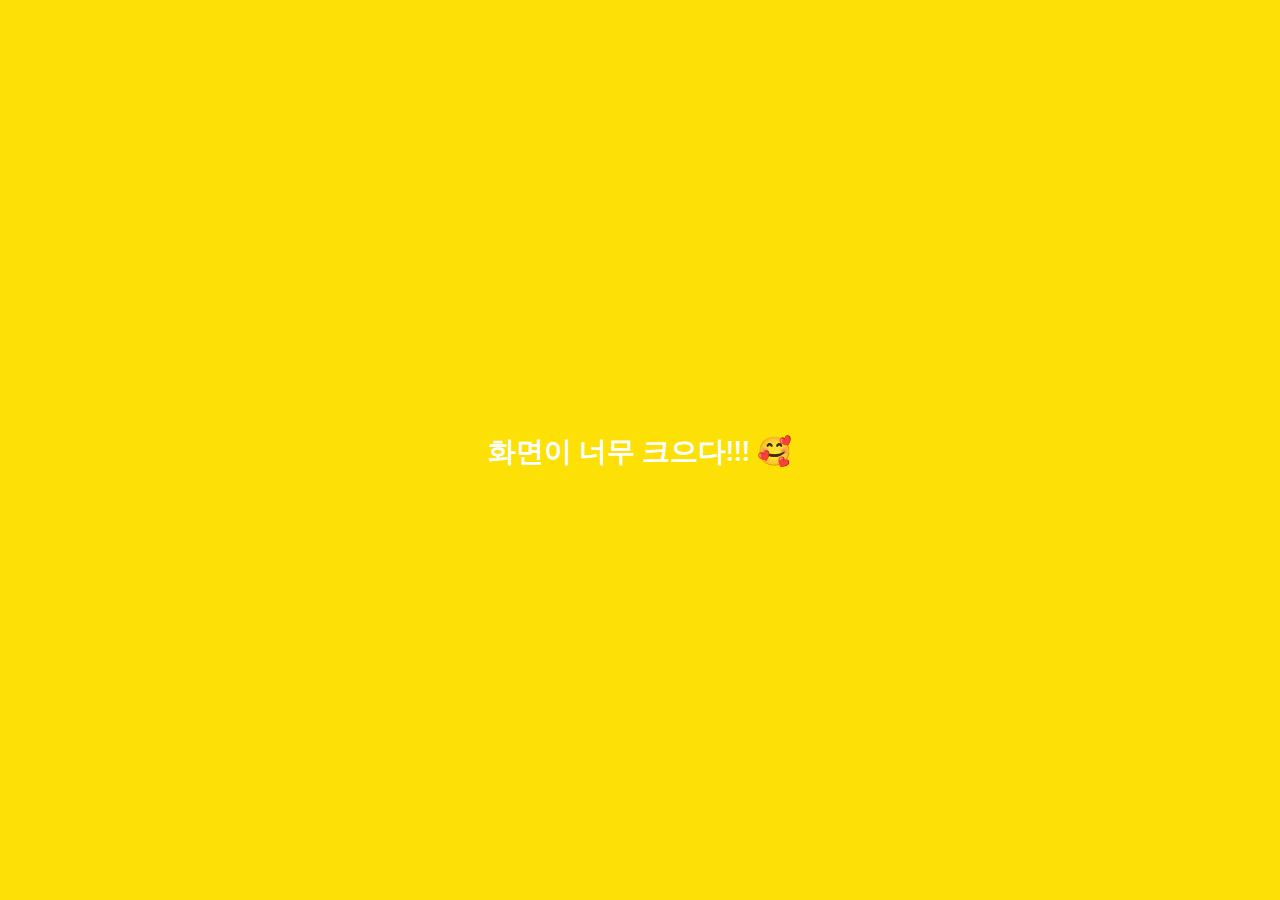
<file: settings.html>
<!DOCTYPE html>
<html lang="en">
  <head>
    <meta charset="UTF-8" />
    <meta name="viewport" content="width=device-width, initial-scale=1.0" />
    <meta http-equiv="X-UA-Compatible" content="ie=edge" />
    <link
      rel="stylesheet"
      href="https://use.fontawesome.com/releases/v5.5.0/css/all.css"
      integrity="sha384-B4dIYHKNBt8Bc12p+WXckhzcICo0wtJAoU8YZTY5qE0Id1GSseTk6S+L3BlXeVIU"
      crossorigin="anonymous"
    />
    <link rel="stylesheet" href="css/styles.css" />
    <title>Settings | Kakao Clone</title>
  </head>
  <body>
    <div class="status-bar">
      <div class="status-bar__comlumn">
        <span class="status-var__clock">13:32</span>
      </div>
      <div class="status-bar__comlumn">
        <i class="fas fa-clock"></i>
        <i class="fas fa-volume-mute"></i>
        <i class="fas fa-wifi"></i>
        <span class="status-var__bettery-level">98%</span>
        <i class="fas fa-battery-full"></i>
      </div>
    </div>
    <header class="header">
      <div class="header__header-column">
        <a href="more.html" class="header__back-btn">
          <i class="fas fa-arrow-left"></i>
        </a>
        <h1 class="header__title">Setting</h1>
      </div>
      <div class="header__header-column">
        <span class="header__icon">
          <i class="fas fa-search"></i>
        </span>
      </div>
    </header>
    <main class="settings">
      <section class="settings__sections">
        <ul class="setting__list">
          <li class="settings__setting">
            <span class="settings__icon">
              <i class="fas fa-lock"></i>
            </span>
            <sapn class="settings__title">Privacy</sapn>
          </li>
          <li class="settings__setting">
            <span class="settings__icon">
              <i class="far fa-bell"></i>
            </span>
            <sapn class="settings__title">Notifications</sapn>
          </li>
          <li class="settings__setting">
            <span class="settings__icon">
              <i class="far fa-user"></i>
            </span>
            <sapn class="settings__title">friends</sapn>
          </li>
        </ul>
      </section>
      <section class="settings__sections">
        <ul class="settings__list">
          <li class="settings__setting">
            <span class="settings__icon"><i class="fas fa-lock"></i> </span>
            <span class="settings__title">Privacy</span>
          </li>
          <li class="settings__setting">
            <span class="settings__icon">
              <i class="far fa-bell"></i>
            </span>
            <span class="settings__title">Notifications</span>
          </li>
          <li class="settings__setting">
            <span class="settings__icon">
              <i class="far fa-user"></i>
            </span>
            <span class="settings__title">Friends</span>
          </li>
        </ul>
      </section>
    </main>
    <div class="bigScreen">
      <span class="bigScreen__text">화면이 너무 크으다!!! 🥰</span>
    </div>
  </body>
</html>
</file>
<file: css/styles.css>
@import "reset.css";
@import url("https://fonts.googleapis.com/css?family=Open+Sans:300,400,600&display=swap");
@import "status-bar.css";
@import "header.css";
@import "nav-bar.css";
@import "friend.css";
@import "friends.css";
@import "find.css";
@import "more.css";
@import "settings.css";
@import "chat.css";
@import "mobile.css";

* {
  box-sizing: border-box;
}

body {
  background-color: white;
  padding: 10px 20px;
  color: #020202;
  font-family: "Open sans", -apple-system, BlinkMacSystemFont, "Segoe UI",
    Roboto, Oxygen, Ubuntu, Cantarell, "Helvetica Neue", sans-serif;
}

a {
  /* inherit 부모요소의 색상을 상속해온다. */
  color: inherit;
  text-decoration: none;
}

@keyframes fadeIn {
  from {
    opacity: 0;
    transform: translateY(50px);
  }
  to {
    opacity: 1;
    transform: none;
  }
}

main {
  animation: fadeIn 0.5s ease-in-out;
}
</file>
